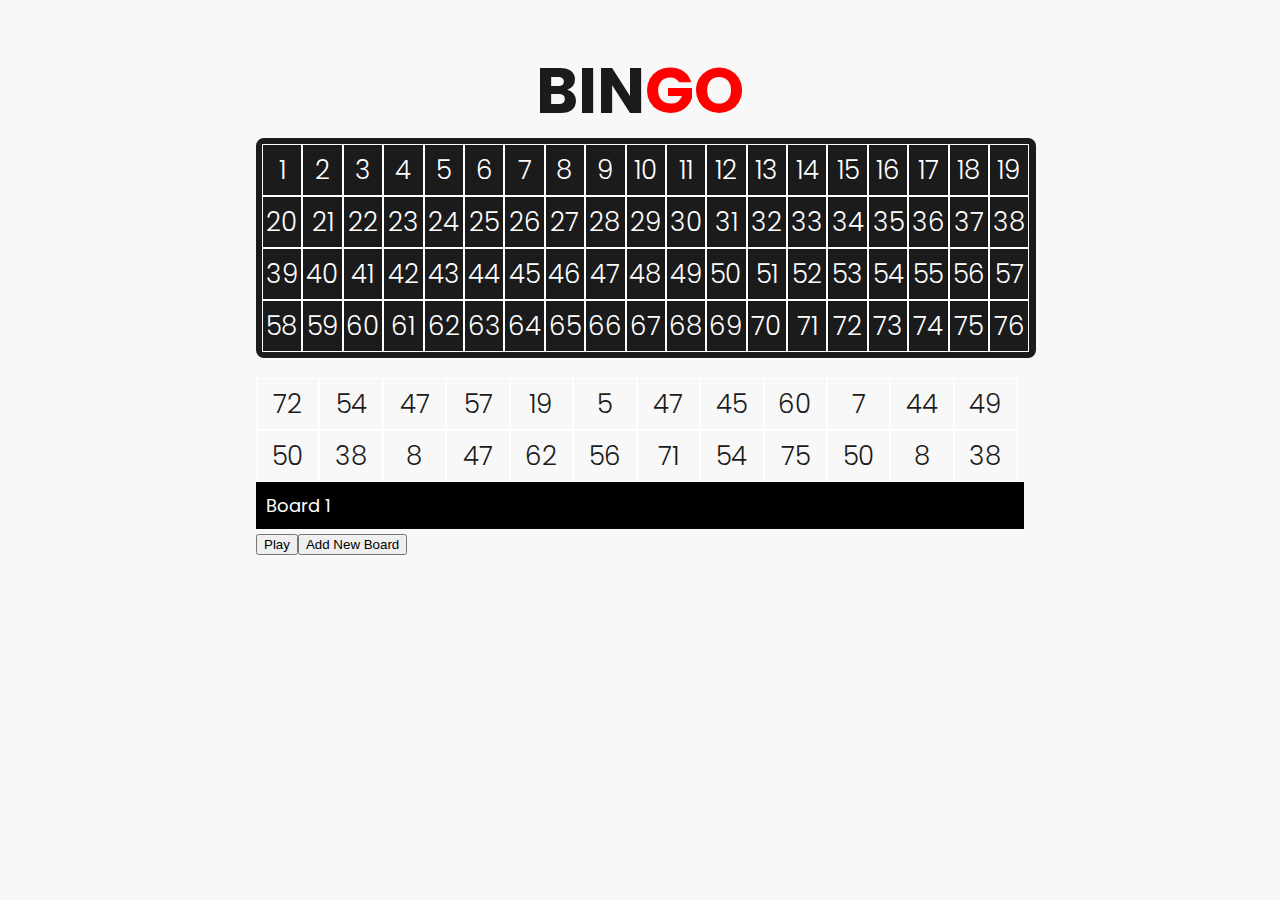
<file: D9.html>
<!DOCTYPE html>
<html>
  <!--
        BINGO CHALLENGE!!!
        Create programmatically (with JS) a BINGO board with 76 cells, from 1 to 76.
        Create a button to randomize a number from 1 to 76. The same number should be highlighted on the bingo board

        EXTRA: 
        - Take ALWAYS a new number (avoid randoming 10 3 times for example)
        - Create a USER BOARD with random 24 numbers that highlights as the main board does
        - Let the user choose HOW MANY user boards he's willing to play with and create them.
    -->
  <head></head>
  <body></body>
</html>

<!DOCTYPE html>
<html lang="en">
  <head>
    <meta charset="UTF-8" />
    <meta http-equiv="X-UA-Compatible" content="IE=edge" />
    <meta name="viewport" content="width=device-width, initial-scale=1.0" />
    <title>BingoGame</title>
    <link
      href="https://fonts.googleapis.com/css2?family=Poppins:wght@300;800&display=swap"
      rel="stylesheet"
    />
    <link rel="stylesheet" href="style.css" />
  </head>
  <body>
    
    <h1>BIN<span>GO</span></h1>
    
    <div id="bingoBoard">
      <!-- all the bingo numbers go inside this div -->
    </div>
    <div id="userBoard">
      <!-- user number card -->
    </div>
    <script>
      // window.onload = function () {
        // const numberOfDays = daysInThisMonth(); // stores the exact number of days in the current month
        // console.log("this is the value of numberOfDays", numberOfDays);
        let bingoBoard = document.querySelector("#bingoBoard"); // getting a reference for the bingo div

        for (let i = 1; i <= 76; i++) {
          const child = document.createElement("div"); // this will create an empty container for the numbers
          child.className = "BBnum"; // assigning the CSS class for the container

          const BBnum = document.createElement("h3"); //label for bingoboard number
          BBnum.className = "BBnumHeading"
          BBnum.innerText = i; //adding the number 1-76 as innerText of the newly created div
          child.appendChild(BBnum); //adding the <h3> inside the bingo board cell
          bingoBoard.appendChild(child); //adding the day cell inside the bingoBoard div
        }

        let userBoard = document.querySelector("#userBoard"); // getting a reference for the bingo div
        const boards = document.createElement("div");
        boards.className = "boards"; // assigning the CSS class
        userBoard.appendChild(boards);
        userArray = []

        const addNewBoard2= function() {
         
        
          for (let i = 1; i <= 24; i++) {
            
            let userNum = Math.floor(Math.random() * 76 + 1); //for loop interation populates bingoboard with numbers
            
            const child2 = document.createElement("div"); // this will create an empty day cell
            child2.className = "userNum"; // assigning the CSS class
            
            const userNumlabel = document.createElement("h3"); //label for bingoboard number
            userNumlabel.className = "userNumberHeading"
            userNumlabel.innerText = userNum; //adding the number as innerText of the newly created div
            
            child2.appendChild(userNumlabel); //adding the <h3> inside the day cell
            boards.appendChild(child2); //adding the day cell inside the bingoBoard div
            userBoard.appendChild(boards);
          }
        
          let div = document.createElement("div");
          div.className = "userDividers"; // assign divider css class
          div.textContent = `Board 1`;
          boards.appendChild(div);
      }

      addNewBoard2()
      // };

      let bingoArray = []; 
      let boardNumber = 1;
      let winningNums = []
      

      const playBingo = function (event) {
        let randNum = Math.floor(Math.random() * 76 + 1);

        if (!bingoArray.includes(randNum)) {
          bingoArray.push(randNum);
          // console.log(bingoArray);

          // const numbers = document.querySelectorAll("h3");
          
          

          const BBnumbers = document.getElementsByClassName("BBnumHeading")

          for (let i =0;i<BBnumbers.length;i++) {
            if (randNum === parseInt(BBnumbers[i].innerText)) {
              BBnumbers[i].parentNode.style.backgroundColor = "red";
              
              // BBnumbers[i].classList.add = `Winning${i}`
            }
          }
          const userNumbers = document.getElementsByClassName("userNumberHeading")

          for (let i =0;i<userNumbers.length;i++) {
            if (randNum === parseInt(userNumbers[i].innerText)) {
              userNumbers[i].parentNode.style.backgroundColor = "red";
              winningNums.push(parseInt(userNumbers[i].innerText))
              console.log(winningNums);
              
            }
          }

          //  trying to create a condition that is triggered when every div background is red within a parent div
          // turn every background green
        
          // const backgroundIsRed = (currentValue) => currentValue.parentNode.style.backgroundColor = "red";

          
        

          
          const bingoNumbers = document.getElementsByTagName('h3')
          if (winningNums.length >= 24) {
            for (let i =0;i<bingoNumbers.length;i++) {
                if (winningNums.includes(parseInt(bingoNumbers[i].innerText))) {
                console.log(bingoNumbers[i].innerText);
                bingoNumbers[i].parentNode.style.backgroundColor = "green";
            } 
          } window.alert("BINGO! YOU WON");
          } 
          
        } else {
          playBingo(event);
        }        
      };

      const addNewBoard = function (event) {
        let boards = document.querySelector(".boards");

        for (let i = 1; i <= 24; i++) {
          const child2 = document.createElement("div"); // this will create an empty day cell
          child2.className = `userNum`; // assigning the CSS class
          const userNumlabel = document.createElement("h3"); //label for bingoboard number
          userNumlabel.className = "userNumberHeading"; // assigning the CSS class
          const userNum = Math.floor(Math.random() * 76 + 1); //for loop interation populates bingoboard with numbers
          userNumlabel.innerText = userNum; //adding the number as innerText of the newly created div
          child2.appendChild(userNumlabel); //adding the <h3> inside the day cell
          boards.appendChild(child2);
        }
        let div = document.createElement("div"); // creates divider div AFTER each userBoard
        div.className = "userDividers"; // assign divider css class
        div.textContent = `Board ${boardNumber + 1}`;
        boards.appendChild(div);
        boardNumber++;
        console.log(boards.children);
      };

      const playButton = document.createElement("button");
      playButton.innerHTML = "Play";
      document.body.appendChild(playButton);
      playButton.addEventListener("click", playBingo);

      const newBoard = document.createElement("button");
      newBoard.innerHTML = "Add New Board";
      document.body.appendChild(newBoard);
      newBoard.addEventListener("click", addNewBoard);

      
      //  ATTEMPT TO CREATE CODE TO CHANGE BACKGROUND OF USERBOARD ELEMENTS TO TURN GREEN WHEN ALL ARE RED
      // const userNumbers = document.getElementsByClassName("userNumberHeadings")
      // // const childUSER = userNumbers.parentNodes
      // console.log(userNumbers);
      //  for (let i = 0;i<userNumbers;i++) {
      //    let item = userNumber[i]
      //    console.log(item);
      //  }
      //   if (userNumbers[i].childNode.style.background = "red") {
      //     bingo++
      //     console.log(bingo);
      //   }
      //   if (bingo>=24) {
      //     for (let i = 0;i<=24;i++) {
            
      //       userNumbers[i].childNode.background = "green"
      //   }
      //   }
      // }
    </script>
  </body>
</html>
</file>
<file: style.css>
body {
background-color: #f8f8f8;
font-family: "Poppins", sans-serif;
color: #1b1b1b;
max-width: 768px;
margin: 0 auto;
font-size: 18px;
}
h1 {
font-size: 64px;
margin-bottom: 0;
text-align: center;
}

span {
    color: hsl(0, 100%, 50%);
}
h2 {
font-size: 36px;
margin-bottom: 1rem;
}
#bingoBoard {
background-color: #1b1b1b;
color: white;
width: 100%;
margin-bottom: 20px;
border: 6px solid #1b1b1b;
border-radius: 8px;
}
.BBnum {
display: inline-block;
position: relative; /* to contain withEvent dot */
width: 5%;
text-align: center;
height: 50px;
border: 1px solid white;
}
.BBnum h3 {
font-weight: 300;
font-size: 26px;
margin: 0;
position: relative;
top: 50%;
transform: translateY(-50%);
}

.userNum {
    display: inline-block;
    position: relative; /* to contain withEvent dot */
    width: 8%;
    text-align: center;
    height: 50px;
    border: 1px solid white;
    }

.userNum h3 {
    font-weight: 300;
    font-size: 26px;
    margin: 0;
    position: relative;
    top: 50%;
    transform: translateY(-50%);
    }

.userDividers {
    padding: 10px;
    background-color: black;
    color: white;
}

.turnGreen {
    background: green;
}

#addMeeting {
display: flex;
justify-content: space-between;
align-items: flex-start;
}
input {
width: 100%;
min-height: 24px;
background-color: #1b1b1b;
color: white;
border: none;
border-radius: 3px;
padding: 10px;
font-weight: bold;
}
input:focus {
background-color: white;
color: black;
}
input::placeholder {
color: white;
}
input:focus::placeholder {
color: black;
}
input[type="time"] {
cursor: pointer;
}
input[type="time"]::-webkit-calendar-picker-indicator {
background-color: #00ff84;
border-radius: 50%;
cursor: pointer;
}
input[value="Save Meeting"] {
background-color: #00ff84;
color: #1b1b1b;
cursor: pointer;
min-height: 44px;
}
.selected {
border: 1px solid #00ff84;
border-radius: 6px;
}
#appointments {
display: none;
}
ul {
padding: 0;
/* list-style-type: none; */
}
li {
overflow: hidden;
text-overflow: ellipsis;
}
.withEvent span {
display: inline-block;
position: absolute;
left: 50%;
transform: translateX(-50%);
bottom: 16px;
width: 12px;
height: 12px;
border-radius: 50%;
background-color: #00ff84;
}
</file>
